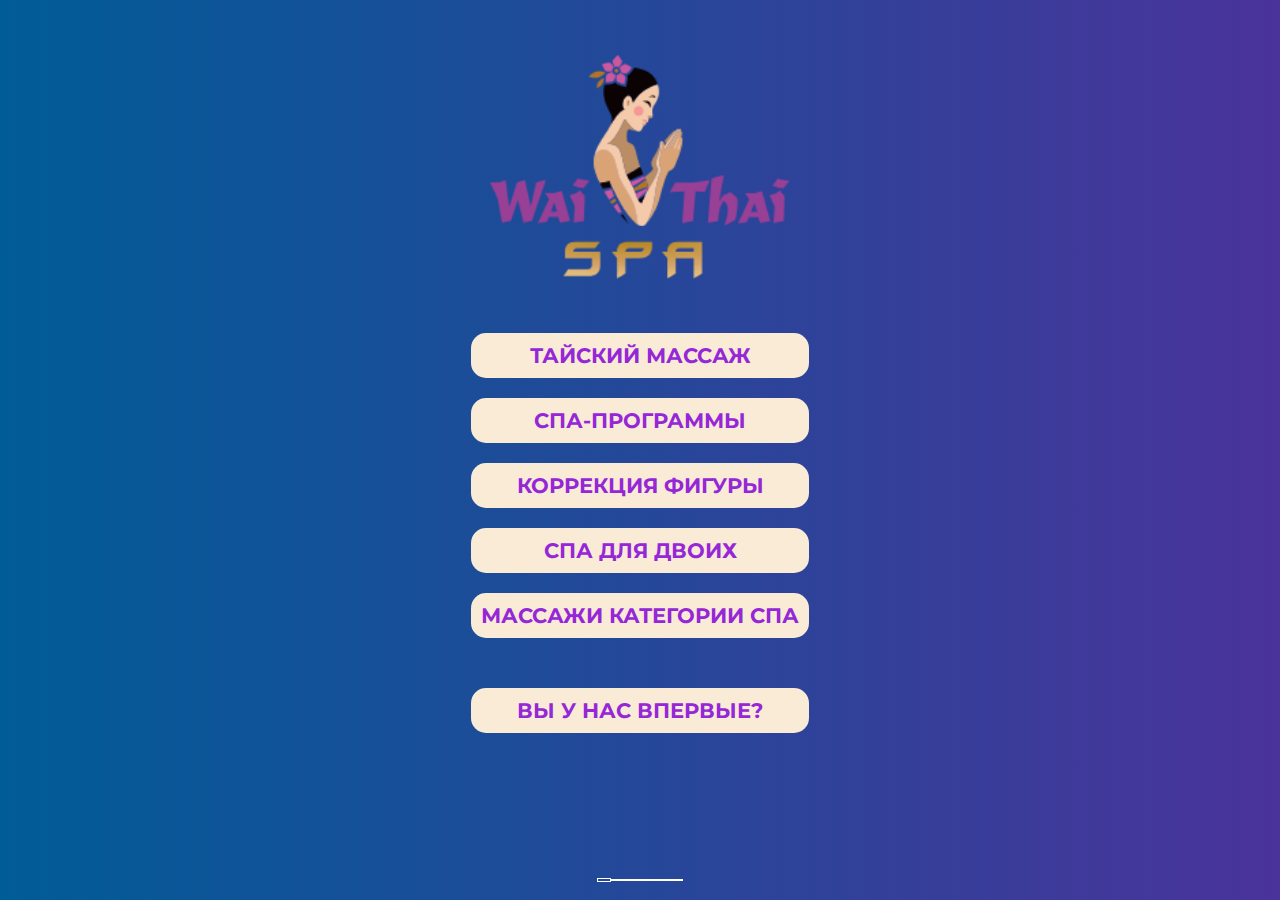
<file: index.html>
<!doctype html>
<html lang="en">
<head>
    <link rel="stylesheet" href="index.css">
    <meta charset="UTF-8">
    <meta name="viewport"
          content="width=device-width, user-scalable=no, initial-scale=1.0, maximum-scale=1.0, minimum-scale=1.0">
    <meta http-equiv="X-UA-Compatible" content="ie=edge">
    <meta name="robots" content="noindex" />
    <title>Document</title>
</head>
<body>
    <div class="container">
        <div class="slider">

<!--            ==================================-->

            <div class="slider__item">
                <div class="title__container">
                    <div class="title__header">
                        <div class="title__image">
                            <img src="images/logo.png" alt="">
                        </div>
                    </div>
                    <div class="title__buttons">
                        <a href="#" class="title__button" data-slick-index="1">
                            Тайский массаж
                        </a>
                        <a href="#" class="title__button" data-slick-index="2">
                            Спа-программы
                        </a>
                        <a href="#" class="title__button" data-slick-index="3">
                            Коррекция фигуры
                        </a>
                        <a href="#" class="title__button" data-slick-index="4">
                            Спа для двоих
                        </a>
                        <a href="#" class="title__button" data-slick-index="5">
                            Массажи категории спа
                        </a>



                        <a href="" class="title__button last__button">
                            Вы у нас впервые?
                        </a>

                    </div>
                </div>
            </div>
<!--            ==================================-->

            <div class="slider__item">
                <div class="back_to_title_button">&lt;Назад</div>
                <div class="background2"></div>
                <img class="slider__image" src="images/1.jpg" alt="">
                <div class="preview__slide">
                    <h1>Тайский массаж</h1>
                </div>
            </div>

<!--            ==================================-->
            <div class="slider__item">
                <div class="back_to_title_button">&lt;Назад</div>

                <img class="slider__image" src="images/1.jpg" alt="">
                <div class="slider__card">
                    <h1>традиционный тайский массаж</h1>
                </div>
                <div class="overview">
                    <div class="background"></div>
                    <div style="display: flex; justify-content: space-between" class="header">
                        <h1>традиционный тайский массаж</h1>
                        <svg class="close"><use xlink:href="#ic_close"></use></svg>
                    </div>
                    <p class="overview__body">Lorem ipsum dolor sit amet, consectetur adipisicing elit. Ab accusamus ad aliquam consectetur corporis deleniti enim eum harum impedit! Laborum!Lorem ipsum dolor sit amet, consectetur adipisicing elit. Ab accusamus ad aliquam consectetur corporis deleniti enim eum harum impedit! Laborum!Lorem ipsum dolor sit amet, consectetur adipisicing elit. Ab accusamus ad aliquam consectetur corporis deleniti enim eum harum impedit! Laborum!Lorem ipsum dolor sit amet, consectetur adipisicing elit. Ab accusamus ad aliquam consectetur corporis deleniti enim eum harum impedit! Laborum!Lorem ipsum dolor sit amet, consectetur adipisicing elit. Ab accusamus ad aliquam consectetur corporis deleniti enim eum harum impedit! Laborum!Lorem ipsum dolor sit amet, consectetur adipisicing elit. Ab accusamus ad aliquam consectetur corporis deleniti enim eum harum impedit! Laborum!Lorem ipsum dolor sit amet, consectetur adipisicing elit. Ab accusamus ad aliquam consectetur corporis deleniti enim eum harum impedit! Laborum!Lorem ipsum dolor sit amet, consectetur adipisicing elit. Ab accusamus ad aliquam consectetur corporis deleniti enim eum harum impedit! Laborum!Lorem ipsum dolor sit amet, consectetur adipisicing elit. Ab accusamus ad aliquam consectetur corporis deleniti enim eum harum impedit! Laborum!Lorem ipsum dolor sit amet, consectetur adipisicing elit. Ab accusamus ad aliquam consectetur corporis deleniti enim eum harum impedit! Laborum!Lorem ipsum dolor sit amet, consectetur adipisicing elit. Ab accusamus ad aliquam consectetur corporis deleniti enim eum harum impedit! Laborum!Lorem ipsum dolor sit amet, consectetur adipisicing elit. Ab accusamus ad aliquam consectetur corporis deleniti enim eum harum impedit! Laborum!Lorem ipsum dolor sit amet, consectetur adipisicing elit. Ab accusamus ad aliquam consectetur corporis deleniti enim eum harum impedit! Laborum!</p>
                    <hr>
                    <div class="prices">
                        <div class="price__item">
                            <div>90 мин</div>
                            <div>3100 ₽</div>
                        </div>
                        <div class="price__item">
                            <div>90 мин</div>
                            <div>4300 ₽</div>
                        </div>
                        <div class="price__item">
                            <div>120 мин</div>
                            <div>5600 ₽</div>
                        </div>
                    </div>
                    <hr>

                </div>
            </div>

            <div class="slider__item">
                <div class="back_to_title_button">&lt;Назад</div>

                <img class="slider__image" src="images/5.jpg" alt="">
                <div class="slider__card">
                    <h1>тайский традиционный массаж в 4 руки</h1>
                </div>
                <div class="overview">
                    <div class="background"></div>
                    <div style="display: flex; justify-content: space-between" class="header">
                        <h1>тайский традиционный массаж в 4 руки</h1>
                        <svg class="close"><use xlink:href="#ic_close"></use></svg>
                    </div>
                    <p class="overview__body">Lorem ipsum dolor sit amet, consectetur adipisicing elit. Ab accusamus ad aliquam consectetur corporis deleniti enim eum harum impedit! Laborum!Lorem ipsum dolor sit amet, consectetur adipisicing elit. Ab accusamus ad aliquam consectetur corporis deleniti enim eum harum impedit! Laborum!Lorem ipsum dolor sit amet, consectetur adipisicing elit. Ab accusamus ad aliquam consectetur corporis deleniti enim eum harum impedit! Laborum!Lorem ipsum dolor sit amet, consectetur adipisicing elit. Ab accusamus ad aliquam consectetur corporis deleniti enim eum harum impedit! Laborum!Lorem ipsum dolor sit amet, consectetur adipisicing elit. Ab accusamus ad aliquam consectetur corporis deleniti enim eum harum impedit! Laborum!Lorem ipsum dolor sit amet, consectetur adipisicing elit. Ab accusamus ad aliquam consectetur corporis deleniti enim eum harum impedit! Laborum!Lorem ipsum dolor sit amet, consectetur adipisicing elit. Ab accusamus ad aliquam consectetur corporis deleniti enim eum harum impedit! Laborum!Lorem ipsum dolor sit amet, consectetur adipisicing elit. Ab accusamus ad aliquam consectetur corporis deleniti enim eum harum impedit! Laborum!Lorem ipsum dolor sit amet, consectetur adipisicing elit. Ab accusamus ad aliquam consectetur corporis deleniti enim eum harum impedit! Laborum!Lorem ipsum dolor sit amet, consectetur adipisicing elit. Ab accusamus ad aliquam consectetur corporis deleniti enim eum harum impedit! Laborum!Lorem ipsum dolor sit amet, consectetur adipisicing elit. Ab accusamus ad aliquam consectetur corporis deleniti enim eum harum impedit! Laborum!Lorem ipsum dolor sit amet, consectetur adipisicing elit. Ab accusamus ad aliquam consectetur corporis deleniti enim eum harum impedit! Laborum!Lorem ipsum dolor sit amet, consectetur adipisicing elit. Ab accusamus ad aliquam consectetur corporis deleniti enim eum harum impedit! Laborum!</p>
                    <hr>
                    <div class="prices">
                        <div class="price__item">
                            <div>90 мин</div>
                            <div>3100 ₽</div>
                        </div>
                        <div class="price__item">
                            <div>90 мин</div>
                            <div>4300 ₽</div>
                        </div>
                        <div class="price__item">
                            <div>120 мин</div>
                            <div>5600 ₽</div>
                        </div>
                    </div>
                    <hr>

                </div>
            </div>

            <div class="slider__item">
                <div class="back_to_title_button">&lt;Назад</div>

                <img class="slider__image" src="images/2.jpg" alt="">
                <div class="slider__card">
                    <h1>традиционный тайский массаж</h1>
                </div>
                <div class="overview">
                    <div class="background"></div>
                    <div style="display: flex; justify-content: space-between" class="header">
                        <h1>традиционный тайский массаж</h1>
                        <svg class="close"><use xlink:href="#ic_close"></use></svg>
                    </div>
                    <p class="overview__body">Lorem ipsum dolor sit amet, consectetur adipisicing elit. Ab accusamus ad aliquam consectetur corporis deleniti enim eum harum impedit! Laborum!Lorem ipsum dolor sit amet, consectetur adipisicing elit. Ab accusamus ad aliquam consectetur corporis deleniti enim eum harum impedit! Laborum!Lorem ipsum dolor sit amet, consectetur adipisicing elit. Ab accusamus ad aliquam consectetur corporis deleniti enim eum harum impedit! Laborum!Lorem ipsum dolor sit amet, consectetur adipisicing elit. Ab accusamus ad aliquam consectetur corporis deleniti enim eum harum impedit! Laborum!Lorem ipsum dolor sit amet, consectetur adipisicing elit. Ab accusamus ad aliquam consectetur corporis deleniti enim eum harum impedit! Laborum!Lorem ipsum dolor sit amet, consectetur adipisicing elit. Ab accusamus ad aliquam consectetur corporis deleniti enim eum harum impedit! Laborum!Lorem ipsum dolor sit amet, consectetur adipisicing elit. Ab accusamus ad aliquam consectetur corporis deleniti enim eum harum impedit! Laborum!Lorem ipsum dolor sit amet, consectetur adipisicing elit. Ab accusamus ad aliquam consectetur corporis deleniti enim eum harum impedit! Laborum!Lorem ipsum dolor sit amet, consectetur adipisicing elit. Ab accusamus ad aliquam consectetur corporis deleniti enim eum harum impedit! Laborum!Lorem ipsum dolor sit amet, consectetur adipisicing elit. Ab accusamus ad aliquam consectetur corporis deleniti enim eum harum impedit! Laborum!Lorem ipsum dolor sit amet, consectetur adipisicing elit. Ab accusamus ad aliquam consectetur corporis deleniti enim eum harum impedit! Laborum!Lorem ipsum dolor sit amet, consectetur adipisicing elit. Ab accusamus ad aliquam consectetur corporis deleniti enim eum harum impedit! Laborum!Lorem ipsum dolor sit amet, consectetur adipisicing elit. Ab accusamus ad aliquam consectetur corporis deleniti enim eum harum impedit! Laborum!</p>
                    <hr>
                    <div class="prices">
                        <div class="price__item">
                            <div>90 мин</div>
                            <div>3100 ₽</div>
                        </div>
                        <div class="price__item">
                            <div>90 мин</div>
                            <div>4300 ₽</div>
                        </div>
                        <div class="price__item">
                            <div>120 мин</div>
                            <div>5600 ₽</div>
                        </div>
                    </div>
                    <hr>

                </div>
            </div>

            <div class="slider__item">

                <div class="back_to_title_button">&lt;Назад</div>

                <img class="slider__image" src="images/3.jpg" alt="">
                <div class="slider__card">
                    <h1>традиционный тайский массаж</h1>
                </div>
                <div class="overview">
                    <div class="background"></div>
                    <div style="display: flex; justify-content: space-between" class="header">
                        <h1>традиционный тайский массаж</h1>
                        <svg class="close"><use xlink:href="#ic_close"></use></svg>
                    </div>
                    <p class="overview__body">Lorem ipsum dolor sit amet, consectetur adipisicing elit. Ab accusamus ad aliquam consectetur corporis deleniti enim eum harum impedit! Laborum!Lorem ipsum dolor sit amet, consectetur adipisicing elit. Ab accusamus ad aliquam consectetur corporis deleniti enim eum harum impedit! Laborum!Lorem ipsum dolor sit amet, consectetur adipisicing elit. Ab accusamus ad aliquam consectetur corporis deleniti enim eum harum impedit! Laborum!Lorem ipsum dolor sit amet, consectetur adipisicing elit. Ab accusamus ad aliquam consectetur corporis deleniti enim eum harum impedit! Laborum!Lorem ipsum dolor sit amet, consectetur adipisicing elit. Ab accusamus ad aliquam consectetur corporis deleniti enim eum harum impedit! Laborum!Lorem ipsum dolor sit amet, consectetur adipisicing elit. Ab accusamus ad aliquam consectetur corporis deleniti enim eum harum impedit! Laborum!Lorem ipsum dolor sit amet, consectetur adipisicing elit. Ab accusamus ad aliquam consectetur corporis deleniti enim eum harum impedit! Laborum!Lorem ipsum dolor sit amet, consectetur adipisicing elit. Ab accusamus ad aliquam consectetur corporis deleniti enim eum harum impedit! Laborum!Lorem ipsum dolor sit amet, consectetur adipisicing elit. Ab accusamus ad aliquam consectetur corporis deleniti enim eum harum impedit! Laborum!Lorem ipsum dolor sit amet, consectetur adipisicing elit. Ab accusamus ad aliquam consectetur corporis deleniti enim eum harum impedit! Laborum!Lorem ipsum dolor sit amet, consectetur adipisicing elit. Ab accusamus ad aliquam consectetur corporis deleniti enim eum harum impedit! Laborum!Lorem ipsum dolor sit amet, consectetur adipisicing elit. Ab accusamus ad aliquam consectetur corporis deleniti enim eum harum impedit! Laborum!Lorem ipsum dolor sit amet, consectetur adipisicing elit. Ab accusamus ad aliquam consectetur corporis deleniti enim eum harum impedit! Laborum!</p>
                    <hr>
                    <div class="prices">
                        <div class="price__item">
                            <div>90 мин</div>
                            <div>3100 ₽</div>
                        </div>
                        <div class="price__item">
                            <div>90 мин</div>
                            <div>4300 ₽</div>
                        </div>
                        <div class="price__item">
                            <div>120 мин</div>
                            <div>5600 ₽</div>
                        </div>
                    </div>
                    <hr>

                </div>
            </div>

            <div class="slider__item">
                <div class="back_to_title_button">&lt;Назад</div>

                <img class="slider__image" src="images/4.jpg" alt="">
                <div class="slider__card">
                    <h1>традиционный тайский массаж</h1>
                </div>
                <div class="overview">
                    <div class="background"></div>
                    <div style="display: flex; justify-content: space-between" class="header">
                        <h1>традиционный тайский массаж</h1>
                        <svg class="close"><use xlink:href="#ic_close"></use></svg>
                    </div>
                    <p class="overview__body">Lorem ipsum dolor sit amet, consectetur adipisicing elit. Ab accusamus ad aliquam consectetur corporis deleniti enim eum harum impedit! Laborum!Lorem ipsum dolor sit amet, consectetur adipisicing elit. Ab accusamus ad aliquam consectetur corporis deleniti enim eum harum impedit! Laborum!Lorem ipsum dolor sit amet, consectetur adipisicing elit. Ab accusamus ad aliquam consectetur corporis deleniti enim eum harum impedit! Laborum!Lorem ipsum dolor sit amet, consectetur adipisicing elit. Ab accusamus ad aliquam consectetur corporis deleniti enim eum harum impedit! Laborum!Lorem ipsum dolor sit amet, consectetur adipisicing elit. Ab accusamus ad aliquam consectetur corporis deleniti enim eum harum impedit! Laborum!Lorem ipsum dolor sit amet, consectetur adipisicing elit. Ab accusamus ad aliquam consectetur corporis deleniti enim eum harum impedit! Laborum!Lorem ipsum dolor sit amet, consectetur adipisicing elit. Ab accusamus ad aliquam consectetur corporis deleniti enim eum harum impedit! Laborum!Lorem ipsum dolor sit amet, consectetur adipisicing elit. Ab accusamus ad aliquam consectetur corporis deleniti enim eum harum impedit! Laborum!Lorem ipsum dolor sit amet, consectetur adipisicing elit. Ab accusamus ad aliquam consectetur corporis deleniti enim eum harum impedit! Laborum!Lorem ipsum dolor sit amet, consectetur adipisicing elit. Ab accusamus ad aliquam consectetur corporis deleniti enim eum harum impedit! Laborum!Lorem ipsum dolor sit amet, consectetur adipisicing elit. Ab accusamus ad aliquam consectetur corporis deleniti enim eum harum impedit! Laborum!Lorem ipsum dolor sit amet, consectetur adipisicing elit. Ab accusamus ad aliquam consectetur corporis deleniti enim eum harum impedit! Laborum!Lorem ipsum dolor sit amet, consectetur adipisicing elit. Ab accusamus ad aliquam consectetur corporis deleniti enim eum harum impedit! Laborum!</p>
                    <hr>
                    <div class="prices">
                        <div class="price__item">
                            <div class="time">60 мин</div>
                            <div class="price">3100 ₽</div>
                        </div>
                        <div class="price__item">
                            <div class="time">90 мин</div>
                            <div class="price">4300 ₽</div>
                        </div>
                        <div class="price__item">
                            <div class="time">120 мин</div>
                            <div class="price">5600 ₽</div>
                        </div>
                    </div>
                    <hr>

                </div>
            </div>


        </div>
    </div>

    <script src="https://code.jquery.com/jquery-3.6.0.min.js"></script>

    <script src="slick.min.js"></script>

    <script src="index.js"></script>
    <svg width="0" height="0" style="position:absolute">

        <symbol viewBox="0 0 24 24" id="ic_close" xmlns="http://www.w3.org/2000/svg">
            <path d="M8.41156 7.0004L13.6886 12.2822C14.079 12.6729 14.0787 13.306 13.688 13.6964C13.2973 14.0867 12.6641 14.0864 12.2737 13.6957L6.99628 8.41356L1.7066 13.6953C1.31578 14.0856 0.682609 14.0851 0.292371 13.6943C-0.0978671 13.3035 -0.0973965 12.6703 0.293422 12.2801L5.5827 6.99871L0.295506 1.70679C-0.0948455 1.31609 -0.0945591 0.682921 0.296146 0.292573C0.686851 -0.0977741 1.32002 -0.0974878 1.71037 0.293213L6.99798 5.58554L12.2741 0.317346C12.6649 -0.0728875 13.2981 -0.0724168 13.6883 0.318398C14.0785 0.709212 14.0781 1.34238 13.6872 1.73261L8.41156 7.0004Z" fill-rule="evenodd" stroke="none" />
        </symbol>

    </svg>
</body>
</html>
</file>
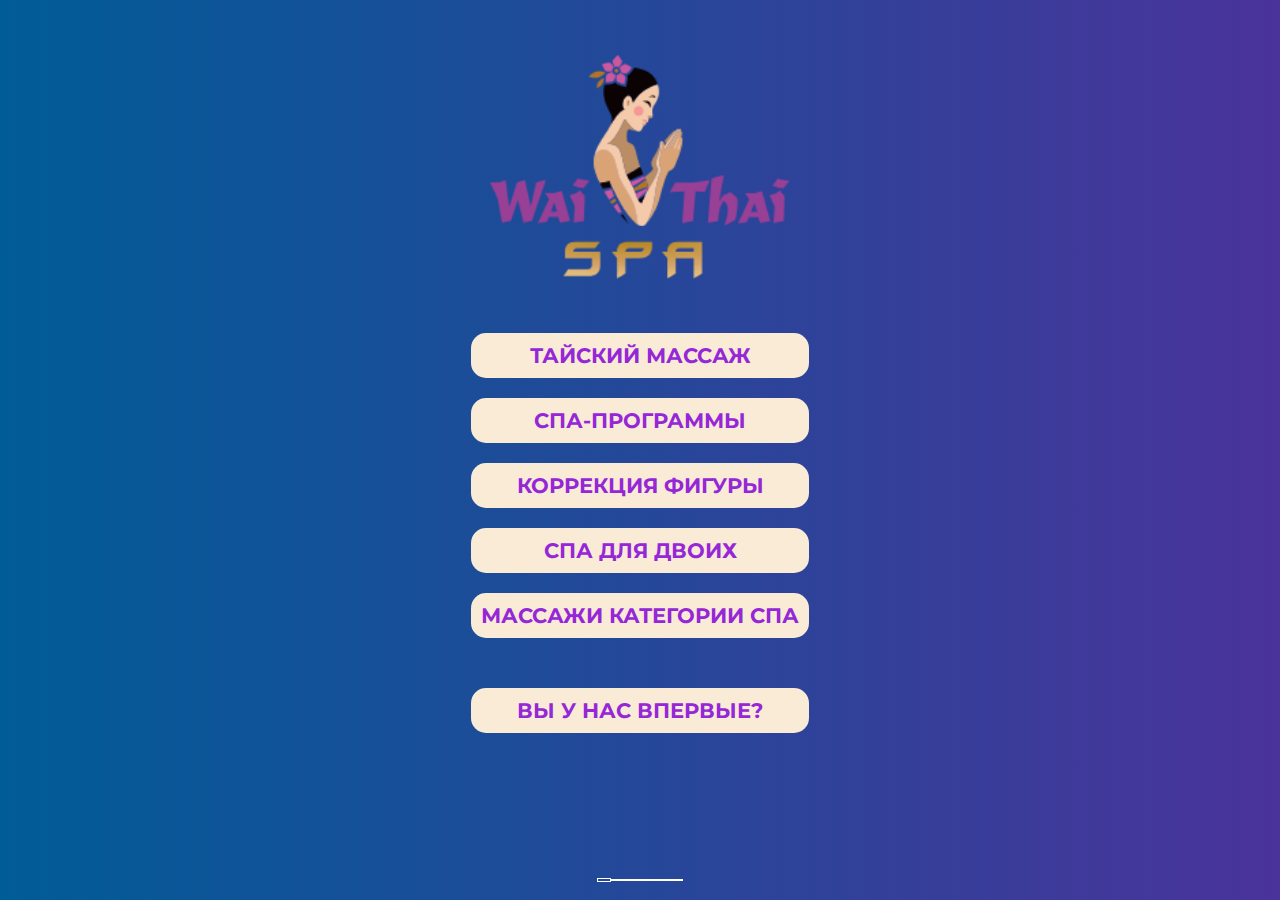
<file: digital_menu.html>
<!doctype html>
<html lang="en">
<head>
    <link rel="stylesheet" href="index.css">
    <meta charset="UTF-8">
    <meta name="viewport"
          content="width=device-width, user-scalable=no, initial-scale=1.0, maximum-scale=1.0, minimum-scale=1.0">
    <meta http-equiv="X-UA-Compatible" content="ie=edge">
    <meta name="robots" content="noindex" />
    <title>Document</title>
</head>
<body>
    <div class="container">
        <div class="slider">

<!--            ==================================-->

            <div class="slider__item">
                <div class="title__container">
                    <div class="title__header">
                        <div class="title__image">
                            <img src="images/logo.png" alt="">
                        </div>
                    </div>
                    <div class="title__buttons">
                        <a href="#" class="title__button" data-slick-index="1">
                            Тайский массаж
                        </a>
                        <a href="#" class="title__button" data-slick-index="2">
                            Спа-программы
                        </a>
                        <a href="#" class="title__button" data-slick-index="3">
                            Коррекция фигуры
                        </a>
                        <a href="#" class="title__button" data-slick-index="4">
                            Спа для двоих
                        </a>
                        <a href="#" class="title__button" data-slick-index="5">
                            Массажи категории спа
                        </a>



                        <a href="" class="title__button last__button">
                            Вы у нас впервые?
                        </a>

                    </div>
                </div>
            </div>
<!--            ==================================-->

            <div class="slider__item">
                <div class="back_to_title_button">&lt;Назад</div>
                <div class="background2"></div>
                <img class="slider__image" src="images/1.jpg" alt="">
                <div class="preview__slide">
                    <h1>Тайский массаж</h1>
                </div>
            </div>

<!--            ==================================-->
            <div class="slider__item">
                <div class="back_to_title_button">&lt;Назад</div>

                <img class="slider__image" src="images/1.jpg" alt="">
                <div class="slider__card">
                    <h1>традиционный тайский массаж</h1>
                </div>
                <div class="overview">
                    <div class="background"></div>
                    <div style="display: flex; justify-content: space-between" class="header">
                        <h1>традиционный тайский массаж</h1>
                        <svg class="close"><use xlink:href="#ic_close"></use></svg>
                    </div>
                    <p class="overview__body">Lorem ipsum dolor sit amet, consectetur adipisicing elit. Ab accusamus ad aliquam consectetur corporis deleniti enim eum harum impedit! Laborum!Lorem ipsum dolor sit amet, consectetur adipisicing elit. Ab accusamus ad aliquam consectetur corporis deleniti enim eum harum impedit! Laborum!Lorem ipsum dolor sit amet, consectetur adipisicing elit. Ab accusamus ad aliquam consectetur corporis deleniti enim eum harum impedit! Laborum!Lorem ipsum dolor sit amet, consectetur adipisicing elit. Ab accusamus ad aliquam consectetur corporis deleniti enim eum harum impedit! Laborum!Lorem ipsum dolor sit amet, consectetur adipisicing elit. Ab accusamus ad aliquam consectetur corporis deleniti enim eum harum impedit! Laborum!Lorem ipsum dolor sit amet, consectetur adipisicing elit. Ab accusamus ad aliquam consectetur corporis deleniti enim eum harum impedit! Laborum!Lorem ipsum dolor sit amet, consectetur adipisicing elit. Ab accusamus ad aliquam consectetur corporis deleniti enim eum harum impedit! Laborum!Lorem ipsum dolor sit amet, consectetur adipisicing elit. Ab accusamus ad aliquam consectetur corporis deleniti enim eum harum impedit! Laborum!Lorem ipsum dolor sit amet, consectetur adipisicing elit. Ab accusamus ad aliquam consectetur corporis deleniti enim eum harum impedit! Laborum!Lorem ipsum dolor sit amet, consectetur adipisicing elit. Ab accusamus ad aliquam consectetur corporis deleniti enim eum harum impedit! Laborum!Lorem ipsum dolor sit amet, consectetur adipisicing elit. Ab accusamus ad aliquam consectetur corporis deleniti enim eum harum impedit! Laborum!Lorem ipsum dolor sit amet, consectetur adipisicing elit. Ab accusamus ad aliquam consectetur corporis deleniti enim eum harum impedit! Laborum!Lorem ipsum dolor sit amet, consectetur adipisicing elit. Ab accusamus ad aliquam consectetur corporis deleniti enim eum harum impedit! Laborum!</p>
                    <hr>
                    <div class="prices">
                        <div class="price__item">
                            <div>90 мин</div>
                            <div>3100 ₽</div>
                        </div>
                        <div class="price__item">
                            <div>90 мин</div>
                            <div>4300 ₽</div>
                        </div>
                        <div class="price__item">
                            <div>120 мин</div>
                            <div>5600 ₽</div>
                        </div>
                    </div>
                    <hr>

                </div>
            </div>

            <div class="slider__item">
                <div class="back_to_title_button">&lt;Назад</div>

                <img class="slider__image" src="images/5.jpg" alt="">
                <div class="slider__card">
                    <h1>тайский традиционный массаж в 4 руки</h1>
                </div>
                <div class="overview">
                    <div class="background"></div>
                    <div style="display: flex; justify-content: space-between" class="header">
                        <h1>тайский традиционный массаж в 4 руки</h1>
                        <svg class="close"><use xlink:href="#ic_close"></use></svg>
                    </div>
                    <p class="overview__body">Lorem ipsum dolor sit amet, consectetur adipisicing elit. Ab accusamus ad aliquam consectetur corporis deleniti enim eum harum impedit! Laborum!Lorem ipsum dolor sit amet, consectetur adipisicing elit. Ab accusamus ad aliquam consectetur corporis deleniti enim eum harum impedit! Laborum!Lorem ipsum dolor sit amet, consectetur adipisicing elit. Ab accusamus ad aliquam consectetur corporis deleniti enim eum harum impedit! Laborum!Lorem ipsum dolor sit amet, consectetur adipisicing elit. Ab accusamus ad aliquam consectetur corporis deleniti enim eum harum impedit! Laborum!Lorem ipsum dolor sit amet, consectetur adipisicing elit. Ab accusamus ad aliquam consectetur corporis deleniti enim eum harum impedit! Laborum!Lorem ipsum dolor sit amet, consectetur adipisicing elit. Ab accusamus ad aliquam consectetur corporis deleniti enim eum harum impedit! Laborum!Lorem ipsum dolor sit amet, consectetur adipisicing elit. Ab accusamus ad aliquam consectetur corporis deleniti enim eum harum impedit! Laborum!Lorem ipsum dolor sit amet, consectetur adipisicing elit. Ab accusamus ad aliquam consectetur corporis deleniti enim eum harum impedit! Laborum!Lorem ipsum dolor sit amet, consectetur adipisicing elit. Ab accusamus ad aliquam consectetur corporis deleniti enim eum harum impedit! Laborum!Lorem ipsum dolor sit amet, consectetur adipisicing elit. Ab accusamus ad aliquam consectetur corporis deleniti enim eum harum impedit! Laborum!Lorem ipsum dolor sit amet, consectetur adipisicing elit. Ab accusamus ad aliquam consectetur corporis deleniti enim eum harum impedit! Laborum!Lorem ipsum dolor sit amet, consectetur adipisicing elit. Ab accusamus ad aliquam consectetur corporis deleniti enim eum harum impedit! Laborum!Lorem ipsum dolor sit amet, consectetur adipisicing elit. Ab accusamus ad aliquam consectetur corporis deleniti enim eum harum impedit! Laborum!</p>
                    <hr>
                    <div class="prices">
                        <div class="price__item">
                            <div>90 мин</div>
                            <div>3100 ₽</div>
                        </div>
                        <div class="price__item">
                            <div>90 мин</div>
                            <div>4300 ₽</div>
                        </div>
                        <div class="price__item">
                            <div>120 мин</div>
                            <div>5600 ₽</div>
                        </div>
                    </div>
                    <hr>

                </div>
            </div>

            <div class="slider__item">
                <div class="back_to_title_button">&lt;Назад</div>

                <img class="slider__image" src="images/2.jpg" alt="">
                <div class="slider__card">
                    <h1>традиционный тайский массаж</h1>
                </div>
                <div class="overview">
                    <div class="background"></div>
                    <div style="display: flex; justify-content: space-between" class="header">
                        <h1>традиционный тайский массаж</h1>
                        <svg class="close"><use xlink:href="#ic_close"></use></svg>
                    </div>
                    <p class="overview__body">Lorem ipsum dolor sit amet, consectetur adipisicing elit. Ab accusamus ad aliquam consectetur corporis deleniti enim eum harum impedit! Laborum!Lorem ipsum dolor sit amet, consectetur adipisicing elit. Ab accusamus ad aliquam consectetur corporis deleniti enim eum harum impedit! Laborum!Lorem ipsum dolor sit amet, consectetur adipisicing elit. Ab accusamus ad aliquam consectetur corporis deleniti enim eum harum impedit! Laborum!Lorem ipsum dolor sit amet, consectetur adipisicing elit. Ab accusamus ad aliquam consectetur corporis deleniti enim eum harum impedit! Laborum!Lorem ipsum dolor sit amet, consectetur adipisicing elit. Ab accusamus ad aliquam consectetur corporis deleniti enim eum harum impedit! Laborum!Lorem ipsum dolor sit amet, consectetur adipisicing elit. Ab accusamus ad aliquam consectetur corporis deleniti enim eum harum impedit! Laborum!Lorem ipsum dolor sit amet, consectetur adipisicing elit. Ab accusamus ad aliquam consectetur corporis deleniti enim eum harum impedit! Laborum!Lorem ipsum dolor sit amet, consectetur adipisicing elit. Ab accusamus ad aliquam consectetur corporis deleniti enim eum harum impedit! Laborum!Lorem ipsum dolor sit amet, consectetur adipisicing elit. Ab accusamus ad aliquam consectetur corporis deleniti enim eum harum impedit! Laborum!Lorem ipsum dolor sit amet, consectetur adipisicing elit. Ab accusamus ad aliquam consectetur corporis deleniti enim eum harum impedit! Laborum!Lorem ipsum dolor sit amet, consectetur adipisicing elit. Ab accusamus ad aliquam consectetur corporis deleniti enim eum harum impedit! Laborum!Lorem ipsum dolor sit amet, consectetur adipisicing elit. Ab accusamus ad aliquam consectetur corporis deleniti enim eum harum impedit! Laborum!Lorem ipsum dolor sit amet, consectetur adipisicing elit. Ab accusamus ad aliquam consectetur corporis deleniti enim eum harum impedit! Laborum!</p>
                    <hr>
                    <div class="prices">
                        <div class="price__item">
                            <div>90 мин</div>
                            <div>3100 ₽</div>
                        </div>
                        <div class="price__item">
                            <div>90 мин</div>
                            <div>4300 ₽</div>
                        </div>
                        <div class="price__item">
                            <div>120 мин</div>
                            <div>5600 ₽</div>
                        </div>
                    </div>
                    <hr>

                </div>
            </div>

            <div class="slider__item">

                <div class="back_to_title_button">&lt;Назад</div>

                <img class="slider__image" src="images/3.jpg" alt="">
                <div class="slider__card">
                    <h1>традиционный тайский массаж</h1>
                </div>
                <div class="overview">
                    <div class="background"></div>
                    <div style="display: flex; justify-content: space-between" class="header">
                        <h1>традиционный тайский массаж</h1>
                        <svg class="close"><use xlink:href="#ic_close"></use></svg>
                    </div>
                    <p class="overview__body">Lorem ipsum dolor sit amet, consectetur adipisicing elit. Ab accusamus ad aliquam consectetur corporis deleniti enim eum harum impedit! Laborum!Lorem ipsum dolor sit amet, consectetur adipisicing elit. Ab accusamus ad aliquam consectetur corporis deleniti enim eum harum impedit! Laborum!Lorem ipsum dolor sit amet, consectetur adipisicing elit. Ab accusamus ad aliquam consectetur corporis deleniti enim eum harum impedit! Laborum!Lorem ipsum dolor sit amet, consectetur adipisicing elit. Ab accusamus ad aliquam consectetur corporis deleniti enim eum harum impedit! Laborum!Lorem ipsum dolor sit amet, consectetur adipisicing elit. Ab accusamus ad aliquam consectetur corporis deleniti enim eum harum impedit! Laborum!Lorem ipsum dolor sit amet, consectetur adipisicing elit. Ab accusamus ad aliquam consectetur corporis deleniti enim eum harum impedit! Laborum!Lorem ipsum dolor sit amet, consectetur adipisicing elit. Ab accusamus ad aliquam consectetur corporis deleniti enim eum harum impedit! Laborum!Lorem ipsum dolor sit amet, consectetur adipisicing elit. Ab accusamus ad aliquam consectetur corporis deleniti enim eum harum impedit! Laborum!Lorem ipsum dolor sit amet, consectetur adipisicing elit. Ab accusamus ad aliquam consectetur corporis deleniti enim eum harum impedit! Laborum!Lorem ipsum dolor sit amet, consectetur adipisicing elit. Ab accusamus ad aliquam consectetur corporis deleniti enim eum harum impedit! Laborum!Lorem ipsum dolor sit amet, consectetur adipisicing elit. Ab accusamus ad aliquam consectetur corporis deleniti enim eum harum impedit! Laborum!Lorem ipsum dolor sit amet, consectetur adipisicing elit. Ab accusamus ad aliquam consectetur corporis deleniti enim eum harum impedit! Laborum!Lorem ipsum dolor sit amet, consectetur adipisicing elit. Ab accusamus ad aliquam consectetur corporis deleniti enim eum harum impedit! Laborum!</p>
                    <hr>
                    <div class="prices">
                        <div class="price__item">
                            <div>90 мин</div>
                            <div>3100 ₽</div>
                        </div>
                        <div class="price__item">
                            <div>90 мин</div>
                            <div>4300 ₽</div>
                        </div>
                        <div class="price__item">
                            <div>120 мин</div>
                            <div>5600 ₽</div>
                        </div>
                    </div>
                    <hr>

                </div>
            </div>

            <div class="slider__item">
                <div class="back_to_title_button">&lt;Назад</div>

                <img class="slider__image" src="images/4.jpg" alt="">
                <div class="slider__card">
                    <h1>традиционный тайский массаж</h1>
                </div>
                <div class="overview">
                    <div class="background"></div>
                    <div style="display: flex; justify-content: space-between" class="header">
                        <h1>традиционный тайский массаж</h1>
                        <svg class="close"><use xlink:href="#ic_close"></use></svg>
                    </div>
                    <p class="overview__body">Lorem ipsum dolor sit amet, consectetur adipisicing elit. Ab accusamus ad aliquam consectetur corporis deleniti enim eum harum impedit! Laborum!Lorem ipsum dolor sit amet, consectetur adipisicing elit. Ab accusamus ad aliquam consectetur corporis deleniti enim eum harum impedit! Laborum!Lorem ipsum dolor sit amet, consectetur adipisicing elit. Ab accusamus ad aliquam consectetur corporis deleniti enim eum harum impedit! Laborum!Lorem ipsum dolor sit amet, consectetur adipisicing elit. Ab accusamus ad aliquam consectetur corporis deleniti enim eum harum impedit! Laborum!Lorem ipsum dolor sit amet, consectetur adipisicing elit. Ab accusamus ad aliquam consectetur corporis deleniti enim eum harum impedit! Laborum!Lorem ipsum dolor sit amet, consectetur adipisicing elit. Ab accusamus ad aliquam consectetur corporis deleniti enim eum harum impedit! Laborum!Lorem ipsum dolor sit amet, consectetur adipisicing elit. Ab accusamus ad aliquam consectetur corporis deleniti enim eum harum impedit! Laborum!Lorem ipsum dolor sit amet, consectetur adipisicing elit. Ab accusamus ad aliquam consectetur corporis deleniti enim eum harum impedit! Laborum!Lorem ipsum dolor sit amet, consectetur adipisicing elit. Ab accusamus ad aliquam consectetur corporis deleniti enim eum harum impedit! Laborum!Lorem ipsum dolor sit amet, consectetur adipisicing elit. Ab accusamus ad aliquam consectetur corporis deleniti enim eum harum impedit! Laborum!Lorem ipsum dolor sit amet, consectetur adipisicing elit. Ab accusamus ad aliquam consectetur corporis deleniti enim eum harum impedit! Laborum!Lorem ipsum dolor sit amet, consectetur adipisicing elit. Ab accusamus ad aliquam consectetur corporis deleniti enim eum harum impedit! Laborum!Lorem ipsum dolor sit amet, consectetur adipisicing elit. Ab accusamus ad aliquam consectetur corporis deleniti enim eum harum impedit! Laborum!</p>
                    <hr>
                    <div class="prices">
                        <div class="price__item">
                            <div class="time">60 мин</div>
                            <div class="price">3100 ₽</div>
                        </div>
                        <div class="price__item">
                            <div class="time">90 мин</div>
                            <div class="price">4300 ₽</div>
                        </div>
                        <div class="price__item">
                            <div class="time">120 мин</div>
                            <div class="price">5600 ₽</div>
                        </div>
                    </div>
                    <hr>

                </div>
            </div>


        </div>
    </div>

    <script src="https://code.jquery.com/jquery-3.6.0.min.js"></script>

    <script src="slick.min.js"></script>

    <script src="index.js"></script>
    <svg width="0" height="0" style="position:absolute">

        <symbol viewBox="0 0 24 24" id="ic_close" xmlns="http://www.w3.org/2000/svg">
            <path d="M8.41156 7.0004L13.6886 12.2822C14.079 12.6729 14.0787 13.306 13.688 13.6964C13.2973 14.0867 12.6641 14.0864 12.2737 13.6957L6.99628 8.41356L1.7066 13.6953C1.31578 14.0856 0.682609 14.0851 0.292371 13.6943C-0.0978671 13.3035 -0.0973965 12.6703 0.293422 12.2801L5.5827 6.99871L0.295506 1.70679C-0.0948455 1.31609 -0.0945591 0.682921 0.296146 0.292573C0.686851 -0.0977741 1.32002 -0.0974878 1.71037 0.293213L6.99798 5.58554L12.2741 0.317346C12.6649 -0.0728875 13.2981 -0.0724168 13.6883 0.318398C14.0785 0.709212 14.0781 1.34238 13.6872 1.73261L8.41156 7.0004Z" fill-rule="evenodd" stroke="none" />
        </symbol>

    </svg>
</body>
</html>
</file>
<file: index.css>
@import url('https://fonts.googleapis.com/css2?family=Montserrat:wght@300&display=swap');

body {
    margin: 0;
    font-family: 'Montserrat', sans-serif;
}

.container {
    margin: 0 auto;
    width: 100%;
    border: 0;
    overflow: hidden;
}

.slider {
    position: relative;
    width: 100%;
    overflow: hidden;
    border: 0;
}

.slider ul {
    padding: 0;
}

.slick-track {
    display: flex;
    align-items: flex-start;
}

.slider__item {
    position: relative;
    width: 100%;
    height: 100vh;
    overflow: hidden;
}

.slider__image {
    width: 100%;
    height: 100vh;
    object-fit: cover;
}

.slider .slick-arrow {
    position: absolute;
    top: 50%;
    z-index: 10;
    font-size: 0;
    width: 30px;
    height: 60px;
    outline: none;
}

.slider .slick-arrow.slick-prev {
    left: 0;
    background: url("/images/left.svg") 0 0 / 100% no-repeat;
}

.slider .slick-arrow.slick-next {
    right: 0;
    background: url("/images/right.svg") 0 0 / 100% no-repeat;

}

.slider .slick-dots {
    position: fixed;
    bottom: 0px;
    left: 0px;
    width: 100vw;
    display: flex;
    justify-content: center;
    align-items: center;
}

.slider .slick-dots li {
    list-style: none;
}

.slider .slick-dots button {
    font-size: 0;
    background-color: #fff;
    outline: none;
    border: 0;
}

.slider .slick-dots li.slick-active button {
    background-color: transparent;
    border: 1px solid #fff;
}

.slider__card {
    background: #581286;
    position: absolute;
    bottom: 60px;
    left: 30px;
    right: 30px;
    z-index: 10;
    padding: 12px 25px;
    overflow: hidden;
    transition: opacity .3s ease-in;
}

.slider__card h1 {
    font-size: 25px;
    text-transform: uppercase ;
    font-weight: lighter;
    color: white;
    padding: 0 0 0 30px;
    border-left: 2px solid yellow;
}

.slider .overview {
    position: absolute;
    overflow: hidden;
    /*background-color: #fff;*/
    top: 0;
    right: 0;
    left: 0;
    bottom: 0;
    transform: translateY(100%);
    transition: transform 0.3s ease-in;
    z-index: 10550;
    padding: 20px 12px;
    color: white;
}

.slider .header {
    margin-top: 10px;
}

.slider .header h1 {
    font-weight: 600;
    margin: 0 0 5px 0;
}

.slider .overview__body {
    font-size: 25px;
    overflow: auto;
    max-height: 400px;
    margin: 0;
    font-weight: 400;

}

@media (min-height: 740px) {
    .slider .overview__body {
        max-height: 550px;
    }
}

@media(max-height: 600px) {
    .slider .overview__body {
        max-height: 200px;
    }

}

.slider .prices {
    padding: 0 15px;
    display: flex;
    justify-content: space-between;
    font-size: 1.5rem;
    /*flex-direction: column;*/
}

.price__item .price {
    font-weight: bold;
    text-align: center;
}

.price__item .time {
    font-size: 1.3rem;
    display: flex;
    justify-content: center;
    align-items: center;
}

.time_svg {
    width: 20px;
    height: 20px;
    padding-right: 5px;
    fill: white;
}

.slider .background {
    position: absolute;
    top: 0;
    right: 0;
    left: 0;
    bottom: 0;
    background: #005c97;
    background: -webkit-linear-gradient(to right, #005c97, #473695);
    background: linear-gradient(to right, #005c97, #4a339b);
    /*background-color: #6525cb;*/
    opacity: 0.8;
    z-index: -1;
}

.close {
    width: 50px;
    height: 50px;
    fill: white;
    padding: 20px 20px;
}



@media(max-height: 600px) {
    .slider .overview__body {
        max-height: 250px;
    }

    .header h1 {
        font-size: 25px;
    }

    .header {
        border-bottom: 1px solid white;

    }

    .overview__body {
        margin: 0;
    }

    .time span {
        font-size: 15px;
    }

    .price {
        font-size: 20px;
    }

    .slider__card h1 {
        font-size: 20px;
        padding: 0 0 0 20px;
    }
}

/*title*/

.title__container {
    padding: 1.5rem;
    min-height: 100vh;
    border: 0;
    overflow: auto;
    background: #005c97;
    background: -webkit-linear-gradient(to right, #005c97, #473695);
    background: linear-gradient(to right, #005c97, #4a339b);
    display: flex;
    flex-direction: column;
    align-items: center;
}

.title__header{
    max-width: 100%;
    margin: 30px 0;
}

.title__image {
    width: 300px;
}

.title__image img {
    width: 100%;
}

.title__buttons {
    display: flex;
    flex-direction: column;
}

.title__button{
    font-size: 1.3rem;
    text-decoration: none;
    text-transform: uppercase;
    color: #9527d7;
    background: antiquewhite;
    font-weight: bold;
    padding: 10px;
    border-radius: 15px;
    margin-top: 20px;
    text-align: center;
}

.last__button {
    margin-top: 50px;
}

@media(max-height: 740px) {
    .title__header {
        margin: 0;
    }

    .title__image {
        width: 250px;
    }
}

@media (max-height: 667px) {
    .last__button {
        margin-top: 20px;
    }
}

@media(max-height: 600px) {
    .last__button {
        margin-top: 20px;
    }

    .title__button {
        font-size: 1.1rem;
    }

    .title__image {
        width: 150px;
    }

    .title__header {
        margin-bottom: 0;
    }
}


/*preview*/

.preview__slide {
    position: absolute;
    top: 0;
    left: 0;
    bottom: 0;
    right: 0;
    display: flex;
    justify-content: center;
    align-items: center;
    font-size: 1rem;
    color: white;
}

.back_to_title_button {
    position: absolute;
    left: 10px;
    top: 10px;
    z-index: 10;
    font-size: 20px;
    color: white;
    cursor: pointer;
}

.background2 {
    position: absolute;
    top: 0;
    right: 0;
    left: 0;
    bottom: 0;
    background: #005c97;
    background: -webkit-linear-gradient(to right, #005c97, #473695);
    background: linear-gradient(to right, #005c97, #4a339b);
    opacity: 0.7;
}
</file>
